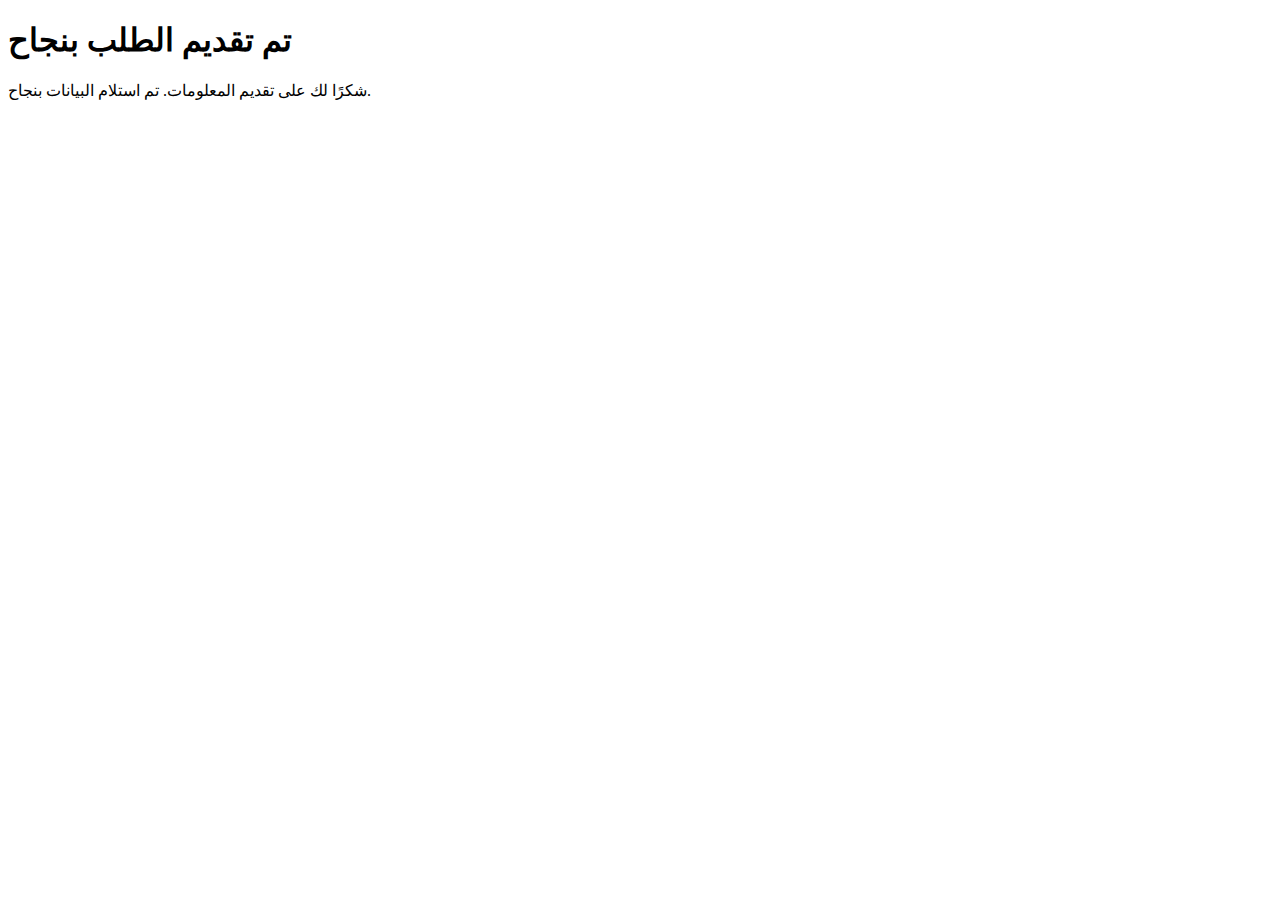
<file: output.html>
<!DOCTYPE html>
<html lang="en">
<head>
    <meta charset="UTF-8">
    <meta name="viewport" content="width=device-width, initial-scale=1.0">
    <title>تأكيد الطلب</title>
</head>
<body>
    <h1>تم تقديم الطلب بنجاح</h1>
    <p>شكرًا لك على تقديم المعلومات. تم استلام البيانات بنجاح.</p>

    <script>
        // استخراج البيانات من عنوان الصفحة (URL)
        const urlParams = new URLSearchParams(window.location.search);
        const name = urlParams.get("name");
        const email = urlParams.get("email");

        // يمكنك استخدام البيانات فيما تشاء هنا (على سبيل المثال، إرسالها إلى خادم أو تخزينها)

        // تنظيف عنوان الصفحة لعدم إظهار البيانات المدخلة للمستخدم
        history.replaceState({}, document.title, window.location.pathname);
    </script>
</body>
</html>
</file>
